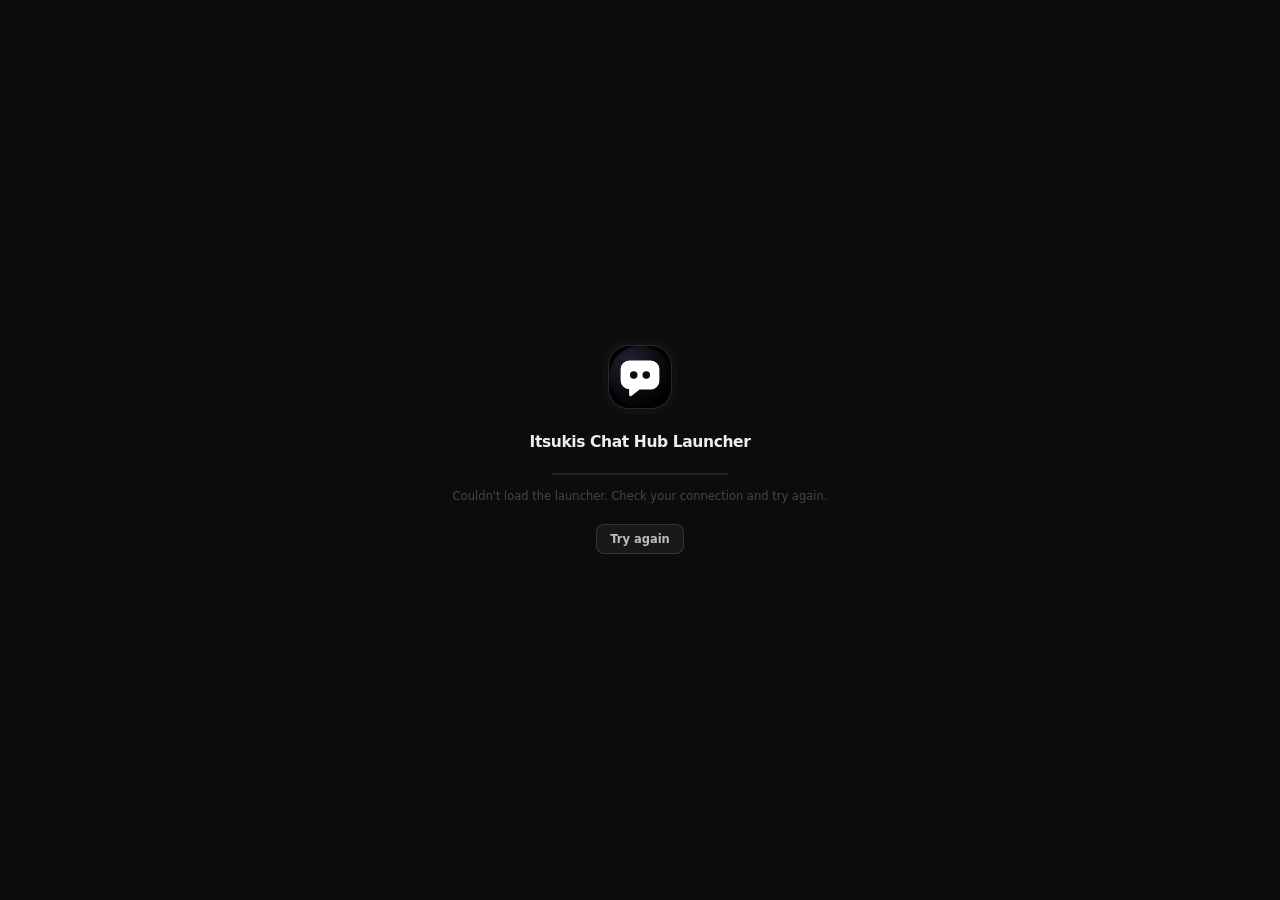
<file: Launcher File.html>
<!DOCTYPE html>
<html lang="en">
<head>
<meta charset="UTF-8">
<meta name="viewport" content="width=device-width, initial-scale=1.0, viewport-fit=cover">
<meta name="color-scheme" content="dark">
<meta name="theme-color" content="#0c0c0c">
<title>Itsukis Chat Hub Launcher</title>
<link rel="icon" type="image/png" href="https://aniitsukicoded.github.io/backups/icon.png">
<style>
*{box-sizing:border-box;margin:0;padding:0}
html,body{width:100%;height:100%;min-height:100%;background:#0c0c0c;color:#eeeeee}
body{
  display:grid;place-items:center;overflow:hidden;
  font-family:Inter,ui-sans-serif,system-ui,-apple-system,"Segoe UI",Roboto,sans-serif;
  -webkit-font-smoothing:antialiased;
}
#boot{
  position:fixed;inset:0;z-index:9999;display:grid;place-items:center;
  background:#0c0c0c;color:#eeeeee;
  transition:opacity .34s ease,visibility 0s .34s;
}
#boot.done{opacity:0;visibility:hidden;pointer-events:none}
#boot .b-stars,#boot .b-orb{display:none}
#boot .bw{text-align:center;padding:24px;animation:bootIn .6s cubic-bezier(.22,1,.36,1) both}
@keyframes bootIn{from{opacity:0;transform:translateY(14px) scale(.97)}}
#boot .bring{
  position:relative;width:62px;height:62px;margin:0 auto 24px;border-radius:20px;
  overflow:hidden;background:#000;
  box-shadow:0 0 0 1px rgba(255,255,255,.10),0 0 0 6px rgba(255,255,255,.02);
}
#boot .bring svg{width:100%;height:100%;display:block}
#boot h1{
  display:block;font-size:15.5px;line-height:1.35;font-weight:600;
  letter-spacing:-.025em;color:#eeeeee;
}
#boot .bbar{
  width:176px;height:2px;margin:20px auto 13px;border-radius:2px;
  background:#242424;overflow:hidden;
}
#boot .bbar i{
  display:block;width:0;height:100%;border-radius:2px;background:#e6e6e6;
  transition:width .3s cubic-bezier(.2,.8,.2,1);
}
#boot p{font-size:11.5px;line-height:1.5;font-weight:500;color:#464646}
#retry{
  display:none;margin:18px auto 0;padding:7px 13px;border-radius:8px;
  border:1px solid rgba(255,255,255,.12);background:#181818;color:#bdbdbd;
  font:600 11.5px Inter,ui-sans-serif,system-ui,sans-serif;cursor:pointer;
  transition:background .14s,border-color .14s,color .14s;
}
#retry:hover{background:#242424;border-color:rgba(255,255,255,.22);color:#eeeeee}
.failed #retry{display:inline-flex}
@media(prefers-reduced-motion:reduce){
  *,*::before,*::after{animation-duration:.01ms!important;animation-iteration-count:1!important;transition-duration:.01ms!important}
}
</style>
</head>
<body>
<div id="boot" role="status" aria-live="polite">
  <div class="bw">
    <div class="bring" aria-hidden="true">
      <svg viewBox="0 0 64 64" xmlns="http://www.w3.org/2000/svg" role="img">
        <defs><radialGradient id="ichMarkBg" cx="34%" cy="26%" r="78%">
          <stop offset="0" stop-color="#232334"/><stop offset=".55" stop-color="#0d0d13"/><stop offset="1" stop-color="#000"/>
        </radialGradient></defs>
        <circle cx="32" cy="32" r="32" fill="url(#ichMarkBg)"/>
        <path fill="#fff" d="M21 15h22a9 9 0 0 1 9 9v12a9 9 0 0 1-9 9H31.6l-8.2 6.4A1.6 1.6 0 0 1 20.8 50v-5.4A9 9 0 0 1 12 35.6V24a9 9 0 0 1 9-9Z"/>
        <circle cx="25.5" cy="30" r="3.9" fill="#0a0a10"/>
        <circle cx="38.5" cy="30" r="3.9" fill="#0a0a10"/>
      </svg>
    </div>
    <h1 id="title">Itsukis Chat Hub Launcher</h1>
    <div class="bbar"><i id="fill"></i></div>
    <p id="message">Getting things ready…</p>
    <button id="retry" type="button">Try again</button>
  </div>
</div>
<script>
(function(){
  'use strict';
  var URL_='https://raw.githubusercontent.com/AniItsukiCoded/backups/main/launcher.html';
  var CACHE_KEY='ich.launcherCache';
  var TIMEOUT_MS=8000,busy=false;

  function $(id){return document.getElementById(id)}
  function setMessage(value){$('message').textContent=value}
  function setProgress(value){$('fill').style.width=value+'%'}
  function run(html){document.open();document.write(html);document.close()}

  function fromCache(){
    try{
      var cached=localStorage.getItem(CACHE_KEY);
      if(cached&&cached.toLowerCase().indexOf('<html')!==-1){run(cached);return true}
    }catch(_){}
    return false;
  }

  function fail(){
    busy=false;
    document.body.classList.add('failed');
    setMessage("Couldn't load the launcher. Check your connection and try again.");
    setProgress(0);
  }

  function load(){
    if(busy)return;
    busy=true;
    document.body.classList.remove('failed');
    setMessage('Getting things ready…');
    setProgress(42);

    var ctrl=window.AbortController?new AbortController():null;
    var timer=setTimeout(function(){if(ctrl)ctrl.abort()},TIMEOUT_MS);

    fetch(URL_+'?v='+Date.now(),{
      cache:'no-store',
      signal:ctrl?ctrl.signal:undefined
    })
    .then(function(response){
      if(!response.ok)throw new Error('HTTP '+response.status);
      return response.text();
    })
    .then(function(html){
      clearTimeout(timer);
      if(html.toLowerCase().indexOf('<html')===-1)throw new Error('Unexpected response');
      try{localStorage.setItem(CACHE_KEY,html)}catch(_){}
      setProgress(100);
      setTimeout(function(){run(html)},100);
    })
    .catch(function(){
      clearTimeout(timer);
      if(!fromCache())fail();
    });
  }

  $('retry').addEventListener('click',load);
  load();
})();
</script>
</body>
</html>
</file>
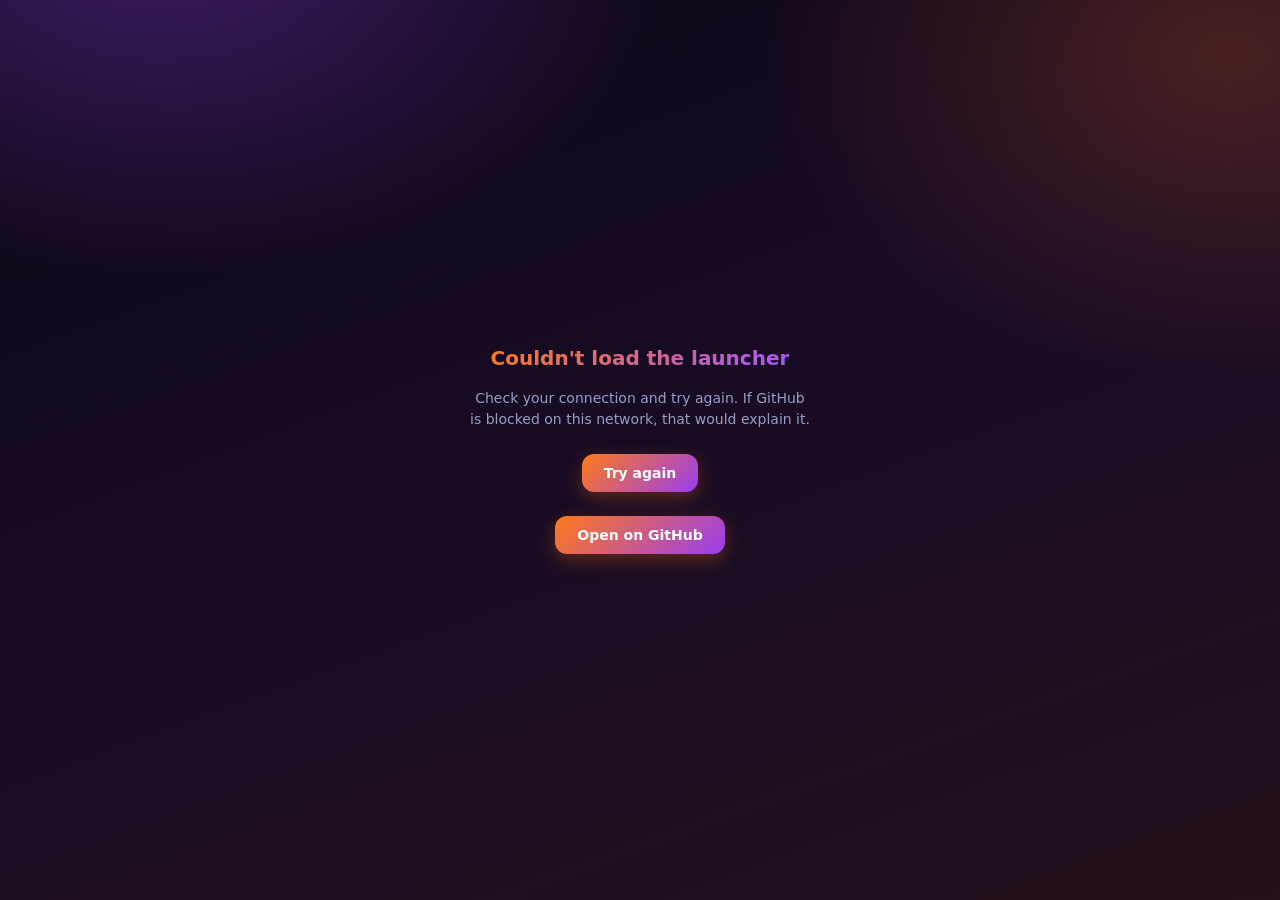
<file: Launcher Loader.html>
<!DOCTYPE html>
<html lang="en">
<head>
<meta charset="UTF-8">
<meta name="viewport" content="width=device-width, initial-scale=1.0">
<title>Arlington Collegiate High School</title>
<link rel="icon" type="image/png" href="https://aniitsukicoded.github.io/backups/icon.png">
<style>
  *{box-sizing:border-box;margin:0;padding:0}
  html,body{height:100%}
  body{display:flex;align-items:center;justify-content:center;flex-direction:column;gap:18px;text-align:center;padding:24px;
    font-family:Inter,system-ui,-apple-system,Segoe UI,Roboto,sans-serif;color:#eef0ff;-webkit-font-smoothing:antialiased;
    background:radial-gradient(900px 600px at 12% -8%,rgba(150,70,255,.34),transparent 58%),radial-gradient(800px 560px at 96% 6%,rgba(255,110,30,.22),transparent 58%),linear-gradient(160deg,#0d0714,#170b24 45%,#22101a)}
  .ring{width:54px;height:54px;border-radius:50%;border:4px solid rgba(255,255,255,.12);border-top-color:#ff7a1a;border-right-color:#a855ff;animation:spin .8s linear infinite}
  @keyframes spin{to{transform:rotate(360deg)}}
  h1{font-size:20px;font-weight:700;background:linear-gradient(135deg,#ff7a1a,#a855ff);-webkit-background-clip:text;background-clip:text;color:transparent}
  p{font-size:14px;color:#9a9dc4;max-width:340px;line-height:1.5}
  .err .ring{display:none}
  button,a.btn{margin-top:6px;display:none;padding:11px 22px;border:0;border-radius:12px;font:inherit;font-weight:600;font-size:14px;color:#fff;text-decoration:none;cursor:pointer;
    background:linear-gradient(135deg,#ff7a1a,#9a3df0);box-shadow:0 6px 18px rgba(255,110,20,.3)}
  .err button,.err a.btn{display:inline-block}
</style>
</head>
<body id="b">
  <div class="ring"></div>
  <h1 id="t">Loading launcher...</h1>
  <p id="m">Grabbing the latest version.</p>
  <button id="retry" type="button">Try again</button>
  <a class="btn" id="raw" href="https://github.com/AniItsukiCoded/backups/blob/main/launcher.html" target="_blank" rel="noopener">Open on GitHub</a>

<script>
(function(){
  // The real launcher lives in this repo file. Update it there and every copy of this loader picks it up.
  var URL_ = 'https://raw.githubusercontent.com/AniItsukiCoded/backups/main/launcher.html';
  var CACHE_KEY = 'ich.launcherCache';   // last good copy, used if GitHub can't be reached
  var TIMEOUT_MS = 8000;

  function $(id){ return document.getElementById(id); }

  function run(html){
    document.open();
    document.write(html);
    document.close();
  }

  function fail(){
    $('b').classList.add('err');
    $('t').textContent = "Couldn't load the launcher";
    $('m').textContent = 'Check your connection and try again. If GitHub is blocked on this network, that would explain it.';
  }

  function fromCache(){
    try {
      var c = localStorage.getItem(CACHE_KEY);
      if (c && c.indexOf('<html') !== -1){ run(c); return true; }
    } catch(_){}
    return false;
  }

  function load(){
    $('b').classList.remove('err');
    $('t').textContent = 'Loading launcher...';
    $('m').textContent = 'Grabbing the latest version.';

    var ctrl = window.AbortController ? new AbortController() : null;
    var timer = setTimeout(function(){ if (ctrl) ctrl.abort(); }, TIMEOUT_MS);

    // Unique query string so GitHub's raw cache never serves an old copy.
    fetch(URL_ + '?v=' + Date.now(), { cache: 'no-store', signal: ctrl ? ctrl.signal : undefined })
      .then(function(r){
        if (!r.ok) throw new Error('HTTP ' + r.status);
        return r.text();
      })
      .then(function(html){
        clearTimeout(timer);
        if (html.indexOf('<html') === -1) throw new Error('Unexpected response');
        try { localStorage.setItem(CACHE_KEY, html); } catch(_){}
        run(html);
      })
      .catch(function(){
        clearTimeout(timer);
        if (!fromCache()) fail();
      });
  }

  $('retry').onclick = load;
  load();
})();
</script>
</body>
</html>
</file>
